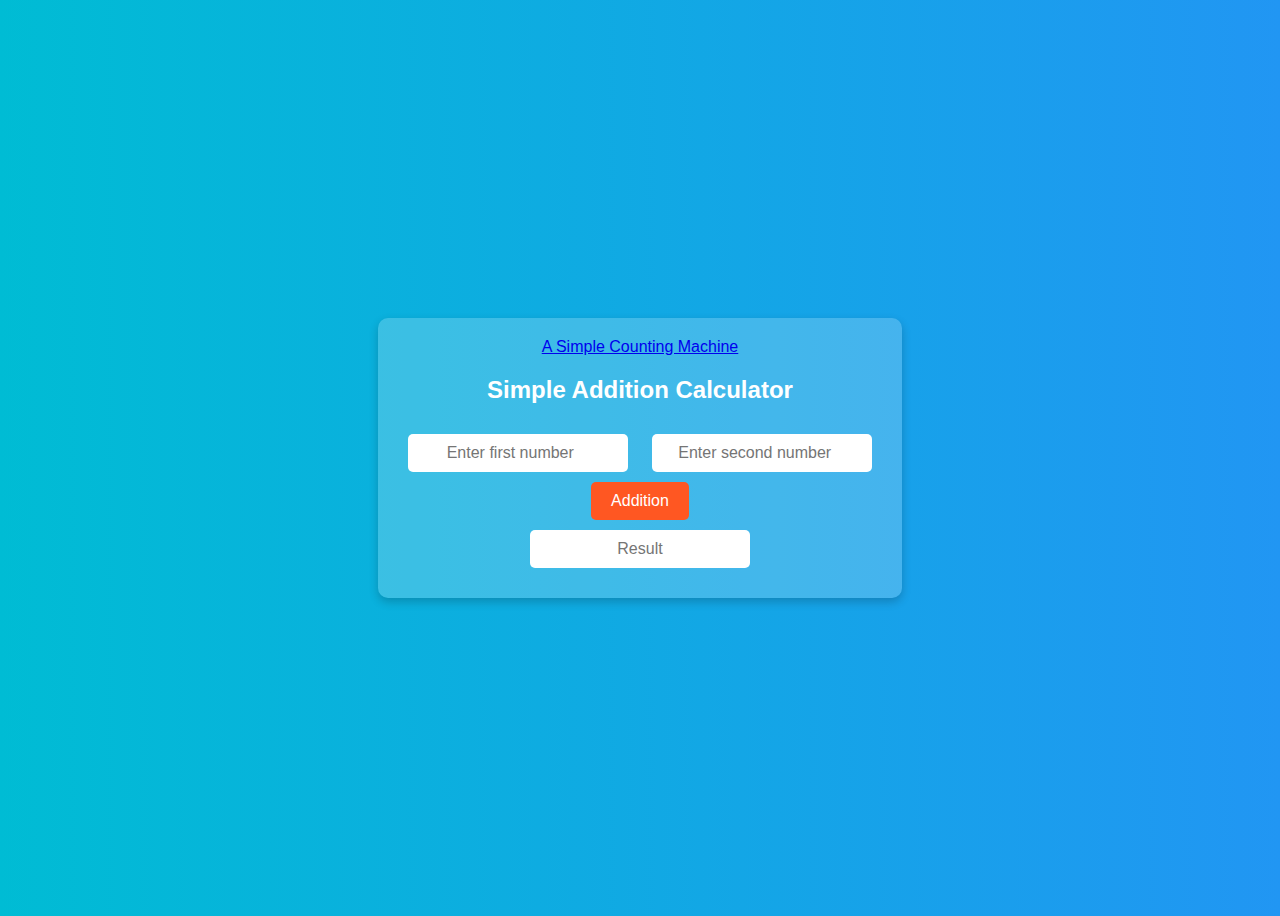
<file: index.html>
<!DOCTYPE html>
<html lang="en">
<head>
    <meta charset="UTF-8">
    <meta name="viewport" content="width=device-width, initial-scale=1.0">
    <title>Addition Calculator</title>
    <link rel="stylesheet" href="style.css">
</head>
<body>

    <div class="calculator">
        <a href="a_simple_counting_machine.html">A Simple Counting Machine</a>
        <h2>Simple Addition Calculator</h2>
        <input type="number" id="num1" placeholder="Enter first number">
        <input type="number" id="num2" placeholder="Enter second number">
        <br>
        <button onclick="document.getElementById('result').value = 
            Number(document.getElementById('num1').value) + 
            Number(document.getElementById('num2').value);">
            Addition
        </button>
        <br>
        <input type="text" id="result" placeholder="Result" readonly>
    </div>

</body>
</html>
</file>
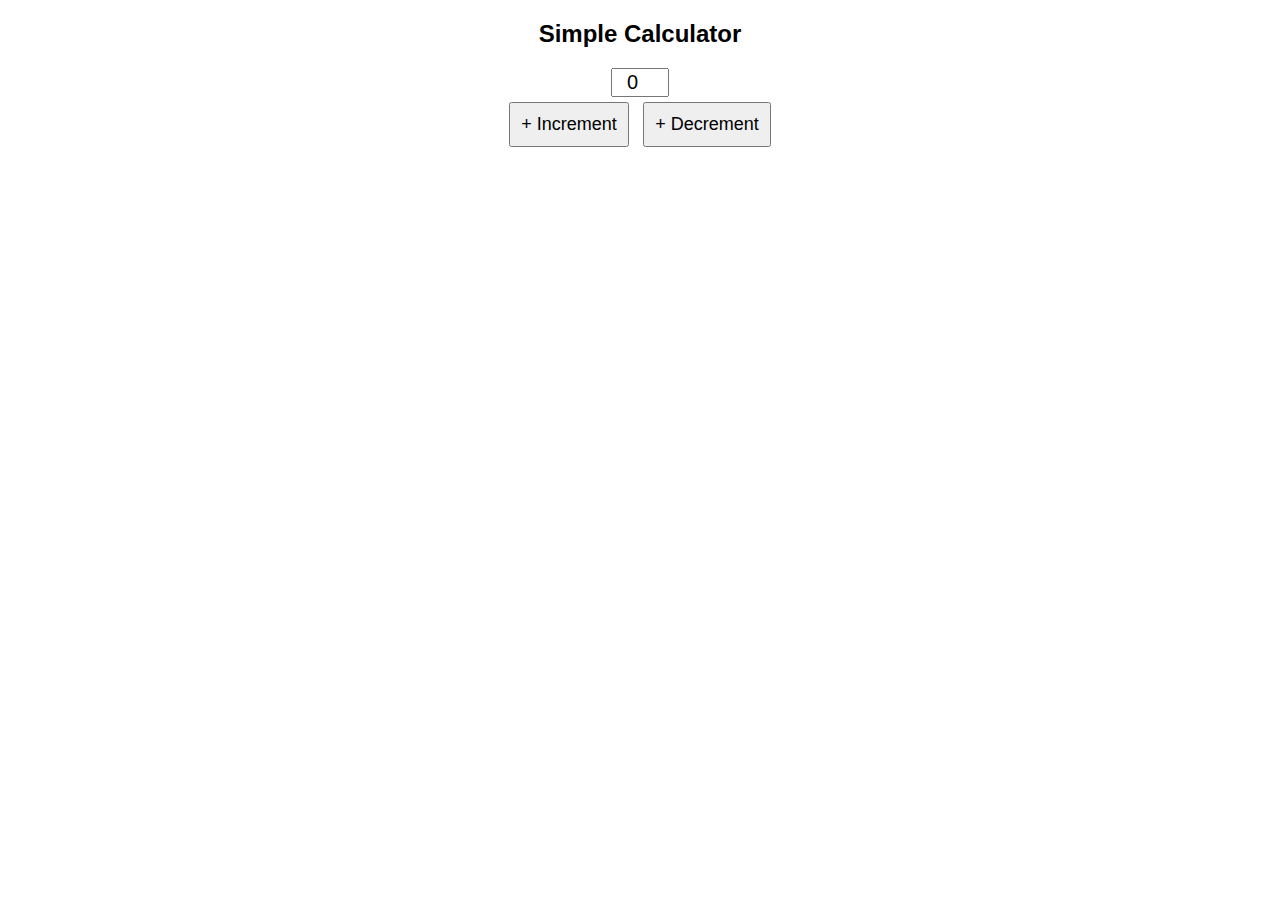
<file: a_simple_counting_machine.html>
<!DOCTYPE html>
<html lang="en">
<head>
    <meta charset="UTF-8">
    <meta name="viewport" content="width=device-width, initial-scale=1.0">
    <title>Document</title>
    <style>
        body{
            font-family: Arial, Helvetica, sans-serif;
            text-align: center;
        }
        input{
            width: 50px;
            text-align: center;
            font-size: 20px;
        }
        button{
            font-size: 18px;
            padding: 10px;
            margin: 5px;
            cursor: pointer;
        }

    </style>
</head>
<body>
    <h2>Simple Calculator</h2>
    <input type="number" id="counter" value="0" readonly><br>
    <button onclick="document.getElementById('counter').value++"> + Increment</button>
    <button onclick="document.getElementById('counter').value--"> + Decrement</button>

    
         
</body>
</html>
</file>
<file: style.css>
body {
    font-family: Arial, sans-serif;
    display: flex;
    justify-content: center;
    align-items: center;
    height: 100vh;
    background: linear-gradient(to right, #00bcd4, #2196f3);
    color: white;
    flex-direction: column;
    text-align: center;
}

.calculator {
    background: rgba(255, 255, 255, 0.2);
    padding: 20px;
    border-radius: 10px;
    box-shadow: 0 4px 10px rgba(0, 0, 0, 0.2);
}

input {
    width: 200px;
    padding: 10px;
    margin: 10px;
    border: none;
    border-radius: 5px;
    font-size: 16px;
    text-align: center;
}

button {
    padding: 10px 20px;
    border: none;
    border-radius: 5px;
    background: #ff5722;
    color: white;
    font-size: 16px;
    cursor: pointer;
    transition: 0.3s ease;
}

button:hover {
    background: #e64a19;
}

.result {
    font-size: 20px;
    font-weight: bold;
    margin-top: 10px;
}
</file>
